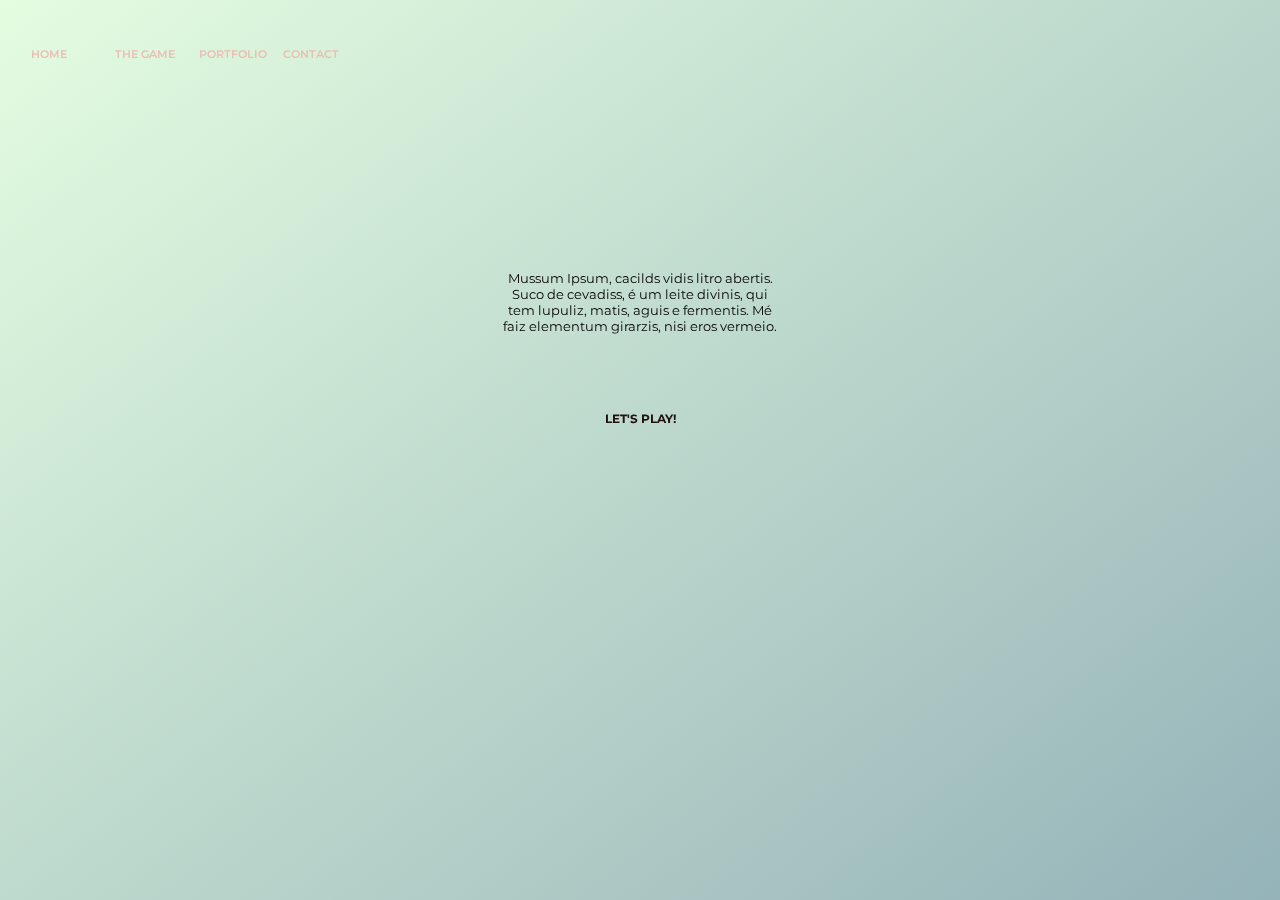
<file: portifolio.html>
<!DOCTYPE html>
<html lang="en">
<head>
    <meta charset="UTF-8">
    <meta http-equiv="X-UA-Compatible" content="IE=edge">
    <meta name="viewport" content="width=device-width, initial-scale=1.0">
    <link href="https://fonts.googleapis.com/css?family=Josefin+Sans" rel="stylesheet">
    <link type="text/css" rel="stylesheet" href="css/portifolio.css">
    <title>Marcos Peter - Portfolio</title>
</head>
    <body>
      <div class="container-fluid"></div>
      <div class="background">
      <!-- game card and board -->
      <!-- <section class="backInfo">
        <dev class="bFace" id="bfront"></dev>
        <dev class="bFace" id="bback" ></dev>
      </section> -->
      <div id="card">
        <div class="face" id="front">
            <p id="intro">
              Mussum Ipsum, cacilds vidis litro abertis. Suco de cevadiss, é um leite divinis, qui tem lupuliz, matis, aguis e fermentis. Mé faiz elementum girarzis, nisi eros vermeio.
            </p>
            <a class="btn_1 play" onclick="btn()">
              LET'S PLAY!
            </a>
        </div>
        <div class="face" id="back">
          <!-- <h4>Tic Tac Toe</h4> -->
          <div id="board">
            <div class="cell" id="0"></div>
            <div class="cell" id="1"></div>
            <div class="cell" id="2"></div>
            <div class="cell" id="3"></div>
            <div class="cell" id="4"></div>
            <div class="cell" id="5"></div>
            <div class="cell" id="6"></div>
            <div class="cell" id="7"></div>
            <div class="cell" id="8"></div>
          </div>
          <a class="btn_2">
            <p>START</p>
          </a>
        </div>
      </div>
      <!-- navbar -->
       <nav class="navMenu">
        <a href="index.html">Home</a>
        <a href="game.html">The Game</a>
        <a href="portifolio.html">Portfolio</a>
        <a href="contact.html">Contact</a>
        <div class="dot"></div>
      </nav>
      <footer>
        <div class="languageSelector"></div>
      </footer>
      <script type="text/javascript" src="/js/portifolio.js"></script>
    </body>
</html>
</file>
<file: css/portifolio.css>
@import url("https://fonts.googleapis.com/css2?family=Montserrat:wght@400;500;600;700&display=swap");

/* general settings */
* {
  margin: 0;
  padding: 0;
  -webkit-box-sizing: border-box;
  box-sizing: border-box;
}

body {
  margin: 0;
  padding: 0;
  font-family: "Montserrat", sans-serif;
  box-sizing: border-box;
}
/* background */
.container-fluid{
  height: 100%;
  margin: 0;
  padding: 0;
  width: 100%;
  background: #FFF;
}

.background {
  background: linear-gradient(142deg, #e4fde1, #456990, #114b5f);
  background-size: 400% 400%;
  animation: gradient 15s ease infinite;
  position: relative;
  height: 100vh;
  width: 100%;
  overflow: hidden;
  padding:0;
  margin:0px;
}
/* navbar */
.navMenu {
  position: absolute;
  top: 5%;
  left: 5%;
  -webkit-transform: translate(-10%, -10%);
  transform: translate(-10%, -10%);
}

.navMenu a {
  color: #ecbeb4;
  text-decoration: none;
  font-size: 8pt;
  text-transform: uppercase;
  font-weight: 600;
  display: inline-flex;
  width: 80px;
  -webkit-transition: all 0.2s ease-in-out;
  transition: all 0.2s ease-in-out;
}

.navMenu a:hover {
  color: #cfbae1;
}

.navMenu .dot {
  width: 6px;
  height: 6px;
  background: #fddb3a;
  border-radius: 50%;
  opacity: 0;
  -webkit-transform: translateX(30px);
  transform: translateX(30px);
  -webkit-transition: all 0.2s ease-in-out;
  transition: all 0.2s ease-in-out;
}

.navMenu a:nth-child(1):hover ~ .dot {
  -webkit-transform: translateX(15px);
  transform: translateX(15px);
  -webkit-transition: all 0.2s ease-in-out;
  transition: all 0.2s ease-in-out;
  opacity: 1;
}

.navMenu a:nth-child(2):hover ~ .dot {
  -webkit-transform: translateX(110px);
  transform: translateX(110px);
  -webkit-transition: all 0.2s ease-in-out;
  transition: all 0.2s ease-in-out;
  opacity: 1;
}

.navMenu a:nth-child(3):hover ~ .dot {
  -webkit-transform: translateX(200px);
  transform: translateX(200px);
  -webkit-transition: all 0.2s ease-in-out;
  transition: all 0.2s ease-in-out;
  opacity: 1;
}

.navMenu a:nth-child(4):hover ~ .dot {
  -webkit-transform: translateX(276px);
  transform: translateX(276px);
  -webkit-transition: all 0.2s ease-in-out;
  transition: all 0.2s ease-in-out;
  opacity: 1;
}
/* container */
#card {
  padding-top: 15%;
  transform-style: preserve-3d;
  display: flex;
  justify-content: center;
  transition: all 0.8s;
}

.face {
  width: 280px;
  height: 319px;
  display: grid;
  justify-content: center;
  align-items: center;
  color: white;
  position: absolute;
  /* border-radius: 20px; */
}

#front {
  display: flex;
  flex-direction: column;
  align-items: center;
  text-align: center;
  font-size: small;
  background-color: rgb(255, 255, 218, 0);
  backface-visibility: hidden;
  color: #000000;
}

#front:hover{
  background-color: rgb(255, 255, 218, .6);
  box-shadow: 6px 6px #7a7a64, -6px -6px #7a7a64;
  transition: .7s;
}

#back {
  display: flex;
  flex-direction: column;
  background-color: #73a5a5;
  border: 2px solid #4d8383;
  transform: rotateY(180deg);
  backface-visibility: hidden;
  height: 400px;
  border-radius: 20px;
}

.flip {
  transform: rotateY(180deg);
}

.gameMenu {
  background-color: #73a5a5;
  border: 2px solid #4d8383;
  transform: rotateY(180deg);
  backface-visibility: hidden;
  height: 400px;
  border-radius: 20px;
}

/* board game */
#board {
  position: relative;
  display: grid;
  grid-template-columns: repeat(3, 1fr);
  grid-template-rows: repeat(3, 1fr);
  grid-gap: 2px;
  cursor: pointer;
}

.cell {
  width: 75px;
  height: 75px;
  font-size: 40pt;
  margin: 4px 2px;
  font-weight: 300;
  border-radius: 5px;
  text-align: center;
  background-color: #63acac;
  opacity: 0.9;
}

.cell:hover {
  opacity: 1;
  transform: scale(1.07);
  box-shadow: 2px 2px 3px #92cccc;
  transition: .2s
}
/* play button */
.btn_1 {
  margin-top: 25%;
  cursor: pointer;
  position: relative;
  width: max-content;
  align-items: center;
  justify-content: center;
  padding: 0.2rem 2rem;
  font-weight: 700;
  font-size: 12px;
  text-align: center;
  text-decoration: none;
  color: rgb(34, 17, 17);
  backface-visibility: hidden;
  border: 0.3rem solid transparent;
  border-radius: 3rem;
}

.play {
  border-color: transparent;
  transition: background-color 0.2s ease-in-out;
}
  
.play:hover {
  background-color: rgba(22, 126, 27, 0.5);
}
/* background animation */
@keyframes gradient {
  0% {
    background-position: 0% 50%;
  }
  50% {
    background-position: 100% 50%;
  }
  100% {
    background-position: 0% 50%;
  }
}

.btn_2 {
  margin-top: 4%;
  padding-top: 1.28rem;
  cursor: pointer;
  width: 4rem;
  height: 4rem;
  justify-content: center;
  justify-items: center;
  text-align: center;
  background-color: #1ee950;
  opacity: 0.9;
  border-radius: 50%;
  color: #114b5f;
}

.btn_2:hover {
  opacity: 1;
  transform: scale(1.07);
  box-shadow: 1px 1px 3px #145012;
  transition: .2s
}

.btn_2 p {
  font-size: 12pt;
  font-weight: 700;
  color: black;
}
</file>
